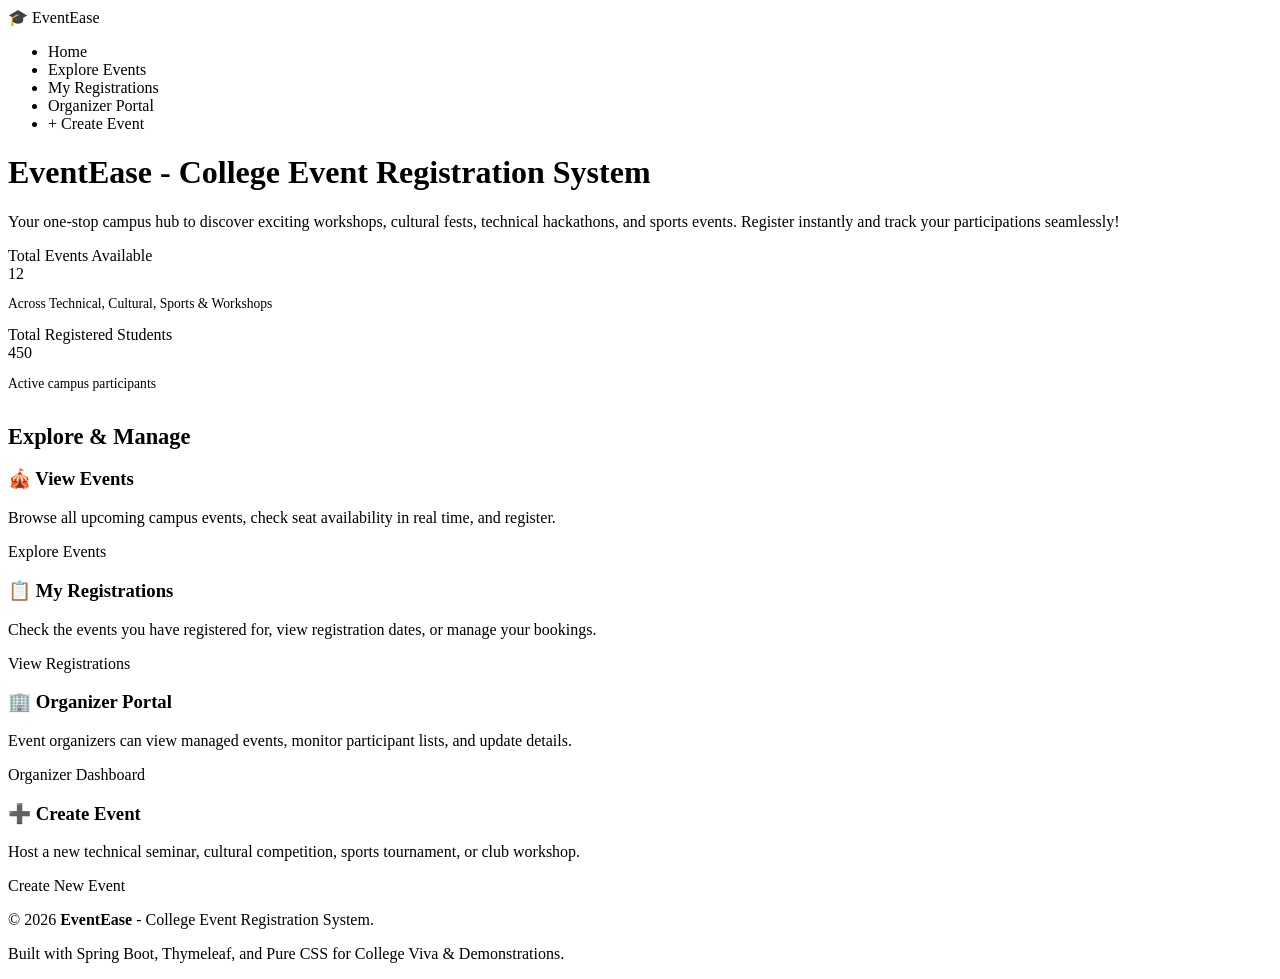
<file: src/main/resources/templates/index.html>
<!DOCTYPE html>
<html lang="en" xmlns:th="http://www.thymeleaf.org">
<head>
    <meta charset="UTF-8">
    <meta name="viewport" content="width=device-width, initial-scale=1.0">
    <title>EventEase - College Event Registration System</title>
    <link rel="stylesheet" th:href="@{/css/style.css}">
</head>
<body>

    <!-- Navigation Header -->
    <nav class="navbar">
        <div class="navbar-container">
            <a th:href="@{/}" class="navbar-brand">
                🎓 Event<span>Ease</span>
            </a>
            <ul class="navbar-nav">
                <li><a th:href="@{/}" class="active">Home</a></li>
                <li><a th:href="@{/events}">Explore Events</a></li>
                <li><a th:href="@{/my-registrations}">My Registrations</a></li>
                <li><a th:href="@{/organizer/events}">Organizer Portal</a></li>
                <li><a th:href="@{/events/create}" class="btn btn-sm btn-primary">+ Create Event</a></li>
            </ul>
        </div>
    </nav>

    <!-- Main Container -->
    <div class="container">

        <!-- Hero Section -->
        <div class="hero-banner">
            <h1>EventEase - College Event Registration System</h1>
            <p>Your one-stop campus hub to discover exciting workshops, cultural fests, technical hackathons, and sports events. Register instantly and track your participations seamlessly!</p>
        </div>

        <!-- Quick Stats Cards -->
        <div class="grid-2" style="margin-bottom: 2rem;">
            <div class="stat-card">
                <div class="stat-label">Total Events Available</div>
                <div class="stat-number" th:text="${totalEvents != null ? totalEvents : '0'}">12</div>
                <p class="text-muted" style="color: var(--text-muted); font-size: 0.85rem;">Across Technical, Cultural, Sports & Workshops</p>
            </div>
            <div class="stat-card">
                <div class="stat-label">Total Registered Students</div>
                <div class="stat-number" th:text="${totalStudents != null ? totalStudents : '0'}">450</div>
                <p class="text-muted" style="color: var(--text-muted); font-size: 0.85rem;">Active campus participants</p>
            </div>
        </div>

        <!-- Quick Navigation Cards -->
        <h2 style="margin-bottom: 1rem; font-size: 1.4rem;">Explore & Manage</h2>
        <div class="grid-4">
            <!-- View Events -->
            <div class="action-card">
                <div>
                    <h3>🎪 View Events</h3>
                    <p>Browse all upcoming campus events, check seat availability in real time, and register.</p>
                </div>
                <a th:href="@{/events}" class="btn btn-primary btn-block">Explore Events</a>
            </div>

            <!-- My Registrations -->
            <div class="action-card">
                <div>
                    <h3>📋 My Registrations</h3>
                    <p>Check the events you have registered for, view registration dates, or manage your bookings.</p>
                </div>
                <a th:href="@{/my-registrations}" class="btn btn-secondary btn-block">View Registrations</a>
            </div>

            <!-- Organizer Portal -->
            <div class="action-card">
                <div>
                    <h3>🏢 Organizer Portal</h3>
                    <p>Event organizers can view managed events, monitor participant lists, and update details.</p>
                </div>
                <a th:href="@{/organizer/events}" class="btn btn-secondary btn-block">Organizer Dashboard</a>
            </div>

            <!-- Create Event -->
            <div class="action-card">
                <div>
                    <h3>➕ Create Event</h3>
                    <p>Host a new technical seminar, cultural competition, sports tournament, or club workshop.</p>
                </div>
                <a th:href="@{/events/create}" class="btn btn-success btn-block">Create New Event</a>
            </div>
        </div>

    </div>

    <!-- Footer -->
    <footer class="footer">
        <p>&copy; 2026 <strong>EventEase</strong> - College Event Registration System.</p>
        <p>Built with Spring Boot, Thymeleaf, and Pure CSS for College Viva & Demonstrations.</p>
    </footer>

</body>
</html>
</file>
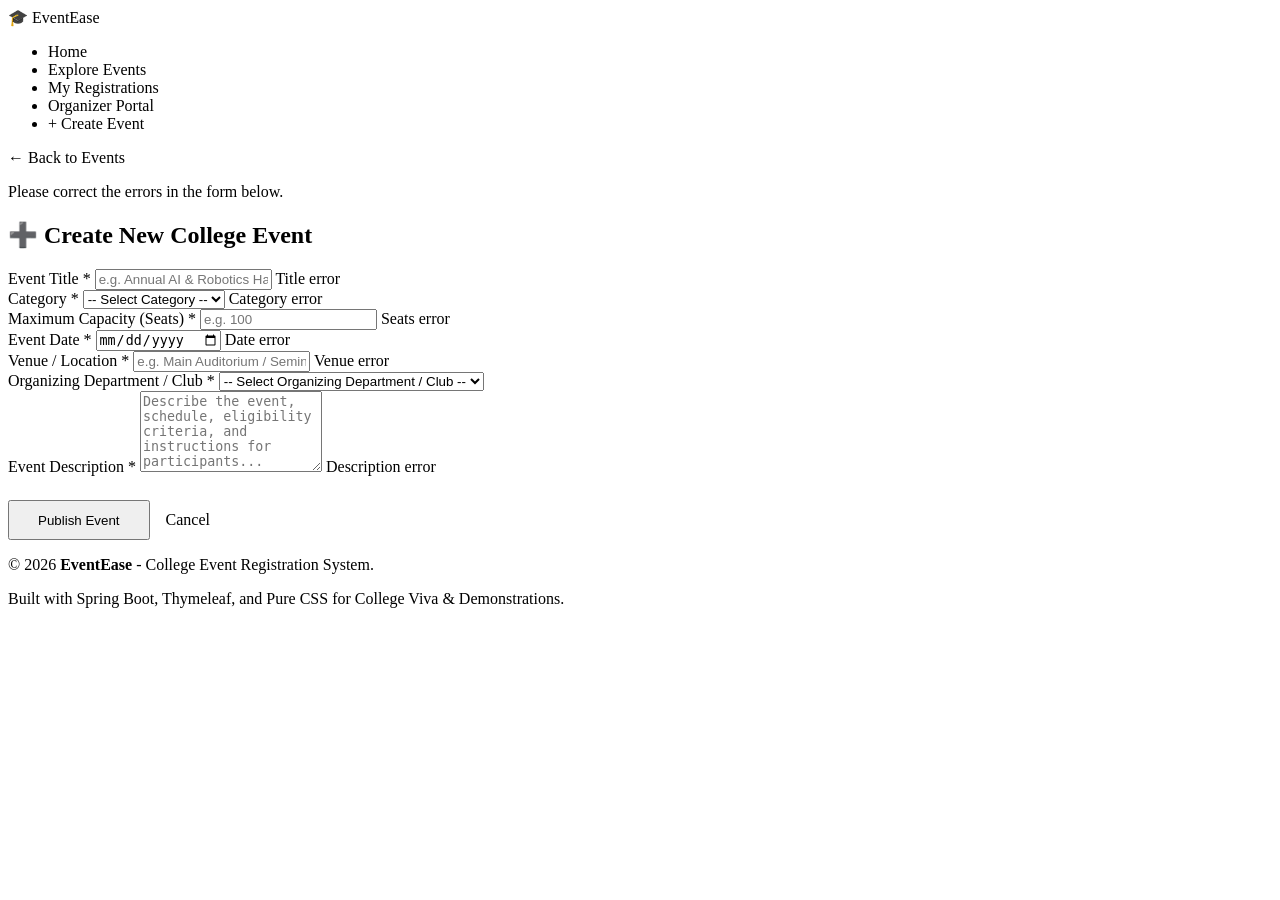
<file: src/main/resources/templates/create-event.html>
<!DOCTYPE html>
<html lang="en" xmlns:th="http://www.thymeleaf.org">
<head>
    <meta charset="UTF-8">
    <meta name="viewport" content="width=device-width, initial-scale=1.0">
    <title>Create New Event - EventEase</title>
    <link rel="stylesheet" th:href="@{/css/style.css}">
</head>
<body>

    <!-- Navigation Header -->
    <nav class="navbar">
        <div class="navbar-container">
            <a th:href="@{/}" class="navbar-brand">
                🎓 Event<span>Ease</span>
            </a>
            <ul class="navbar-nav">
                <li><a th:href="@{/}">Home</a></li>
                <li><a th:href="@{/events}">Explore Events</a></li>
                <li><a th:href="@{/my-registrations}">My Registrations</a></li>
                <li><a th:href="@{/organizer/events}">Organizer Portal</a></li>
                <li><a th:href="@{/events/create}" class="btn btn-sm btn-primary active">+ Create Event</a></li>
            </ul>
        </div>
    </nav>

    <!-- Main Container -->
    <div class="container" style="max-width: 800px;">

        <!-- Back Link -->
        <div style="margin-bottom: 1rem;">
            <a th:href="@{/events}" class="btn btn-outline btn-sm">&larr; Back to Events</a>
        </div>

        <!-- Flash Messages -->
        <div th:if="${errorMessage}" class="alert alert-danger">
            <span th:text="${errorMessage}">Please correct the errors in the form below.</span>
        </div>

        <!-- Create Event Card -->
        <div class="card">
            <div class="card-header">
                <h2>➕ Create New College Event</h2>
            </div>

            <form th:action="@{/events/create}" th:object="${event}" method="post">
                
                <!-- Event Title -->
                <div class="form-group">
                    <label for="title">Event Title <span style="color: var(--danger-color);">*</span></label>
                    <input type="text" 
                           id="title" 
                           th:field="*{title}" 
                           class="form-control" 
                           placeholder="e.g. Annual AI & Robotics Hackathon" 
                           required>
                    <span class="field-error" th:if="${#fields.hasErrors('title')}" th:errors="*{title}">Title error</span>
                </div>

                <div class="form-row">
                    <!-- Category -->
                    <div class="form-group">
                        <label for="category">Category <span style="color: var(--danger-color);">*</span></label>
                        <select id="category" th:field="*{category}" class="form-control" required>
                            <option value="">-- Select Category --</option>
                            <option value="Technical">Technical</option>
                            <option value="Cultural">Cultural</option>
                            <option value="Sports">Sports</option>
                            <option value="Workshop">Workshop</option>
                            <option value="Seminar">Seminar</option>
                        </select>
                        <span class="field-error" th:if="${#fields.hasErrors('category')}" th:errors="*{category}">Category error</span>
                    </div>

                    <!-- Max Seats -->
                    <div class="form-group">
                        <label for="maxSeats">Maximum Capacity (Seats) <span style="color: var(--danger-color);">*</span></label>
                        <input type="number" 
                               id="maxSeats" 
                               th:field="*{maxSeats}" 
                               class="form-control" 
                               min="1" 
                               placeholder="e.g. 100" 
                               required>
                        <span class="field-error" th:if="${#fields.hasErrors('maxSeats')}" th:errors="*{maxSeats}">Seats error</span>
                    </div>
                </div>

                <div class="form-row">
                    <!-- Event Date -->
                    <div class="form-group">
                        <label for="eventDate">Event Date <span style="color: var(--danger-color);">*</span></label>
                        <input type="date" 
                               id="eventDate" 
                               name="eventDate" 
                               th:value="${event.eventDate}" 
                               class="form-control" 
                               required>
                        <span class="field-error" th:if="${#fields.hasErrors('eventDate')}" th:errors="*{eventDate}">Date error</span>
                    </div>

                    <!-- Venue -->
                    <div class="form-group">
                        <label for="venue">Venue / Location <span style="color: var(--danger-color);">*</span></label>
                        <input type="text" 
                               id="venue" 
                               th:field="*{venue}" 
                               class="form-control" 
                               placeholder="e.g. Main Auditorium / Seminar Hall B" 
                               required>
                        <span class="field-error" th:if="${#fields.hasErrors('venue')}" th:errors="*{venue}">Venue error</span>
                    </div>
                </div>

                <!-- Organizer Dropdown -->
                <div class="form-group" th:if="${organizers != null and !#lists.isEmpty(organizers)}">
                    <label for="organizerId">Organizing Department / Club <span style="color: var(--danger-color);">*</span></label>
                    <select id="organizerId" name="organizerId" class="form-control" required>
                        <option value="">-- Select Organizing Department / Club --</option>
                        <option th:each="org : ${organizers}" 
                                th:value="${org.id}" 
                                th:text="${org.name + (org.email != null ? ' (' + org.email + ')' : '')}">
                            Computer Engineering Club
                        </option>
                    </select>
                </div>

                <!-- Description -->
                <div class="form-group">
                    <label for="description">Event Description <span style="color: var(--danger-color);">*</span></label>
                    <textarea id="description" 
                              th:field="*{description}" 
                              rows="5" 
                              class="form-control" 
                              placeholder="Describe the event, schedule, eligibility criteria, and instructions for participants..." 
                              required></textarea>
                    <span class="field-error" th:if="${#fields.hasErrors('description')}" th:errors="*{description}">Description error</span>
                </div>

                <!-- Submit and Cancel Buttons -->
                <div style="display: flex; gap: 1rem; align-items: center; margin-top: 1.5rem;">
                    <button type="submit" class="btn btn-success" style="padding: 0.65rem 1.75rem;">
                        Publish Event
                    </button>
                    <a th:href="@{/events}" class="btn btn-secondary">Cancel</a>
                </div>

            </form>
        </div>

    </div>

    <!-- Footer -->
    <footer class="footer">
        <p>&copy; 2026 <strong>EventEase</strong> - College Event Registration System.</p>
        <p>Built with Spring Boot, Thymeleaf, and Pure CSS for College Viva & Demonstrations.</p>
    </footer>

</body>
</html>
</file>
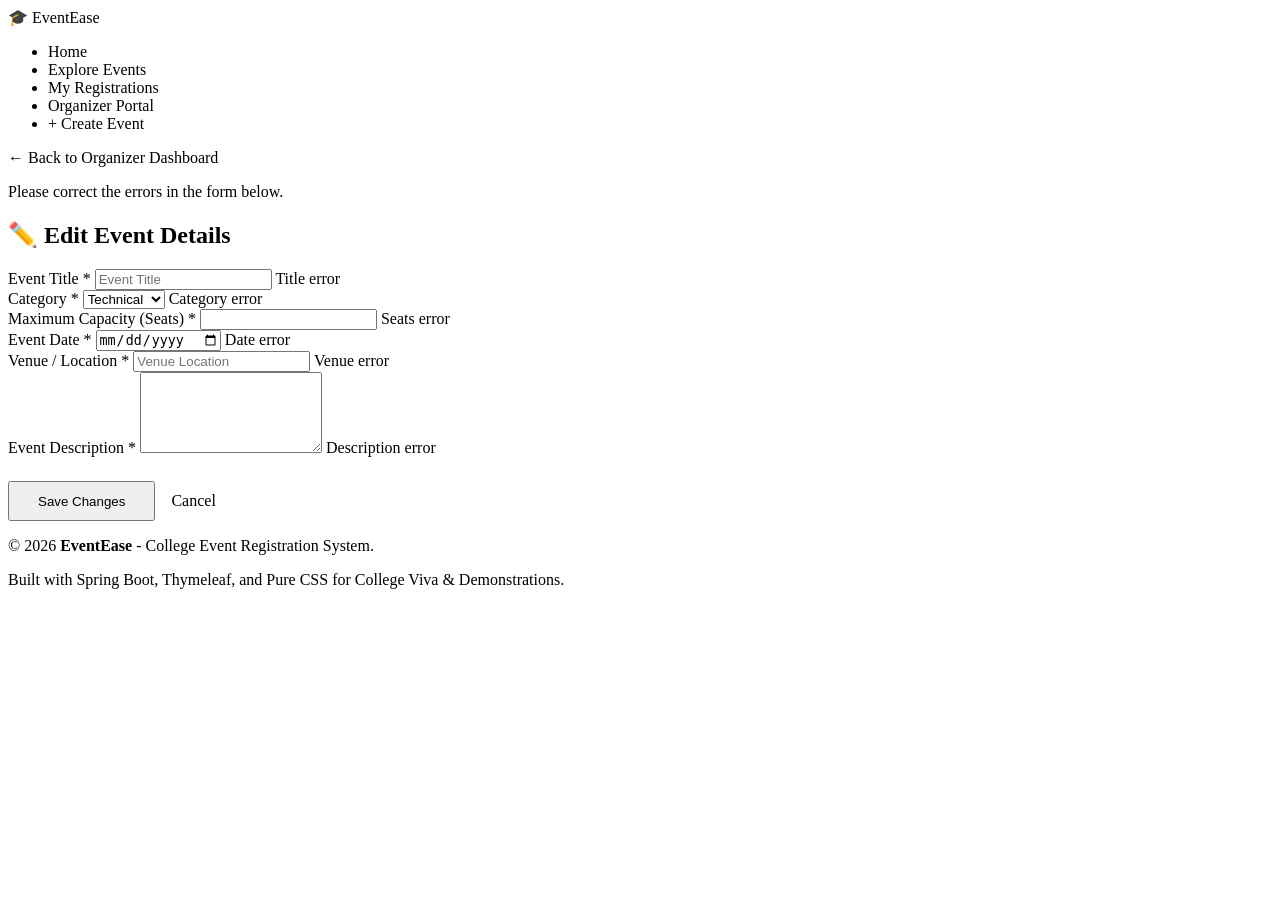
<file: src/main/resources/templates/edit-event.html>
<!DOCTYPE html>
<html lang="en" xmlns:th="http://www.thymeleaf.org">
<head>
    <meta charset="UTF-8">
    <meta name="viewport" content="width=device-width, initial-scale=1.0">
    <title>Edit Event - EventEase</title>
    <link rel="stylesheet" th:href="@{/css/style.css}">
</head>
<body>

    <!-- Navigation Header -->
    <nav class="navbar">
        <div class="navbar-container">
            <a th:href="@{/}" class="navbar-brand">
                🎓 Event<span>Ease</span>
            </a>
            <ul class="navbar-nav">
                <li><a th:href="@{/}">Home</a></li>
                <li><a th:href="@{/events}">Explore Events</a></li>
                <li><a th:href="@{/my-registrations}">My Registrations</a></li>
                <li><a th:href="@{/organizer/events}" class="active">Organizer Portal</a></li>
                <li><a th:href="@{/events/create}" class="btn btn-sm btn-primary">+ Create Event</a></li>
            </ul>
        </div>
    </nav>

    <!-- Main Container -->
    <div class="container" style="max-width: 800px;">

        <!-- Back Link -->
        <div style="margin-bottom: 1rem;">
            <a th:href="@{/organizer/events}" class="btn btn-outline btn-sm">&larr; Back to Organizer Dashboard</a>
        </div>

        <!-- Flash Messages -->
        <div th:if="${errorMessage}" class="alert alert-danger">
            <span th:text="${errorMessage}">Please correct the errors in the form below.</span>
        </div>

        <!-- Edit Event Card -->
        <div class="card">
            <div class="card-header">
                <h2>✏️ Edit Event Details</h2>
            </div>

            <form th:action="@{'/events/edit/' + ${event.id}}" th:object="${event}" method="post">
                
                <!-- Event Title -->
                <div class="form-group">
                    <label for="title">Event Title <span style="color: var(--danger-color);">*</span></label>
                    <input type="text" 
                           id="title" 
                           th:field="*{title}" 
                           class="form-control" 
                           placeholder="Event Title" 
                           required>
                    <span class="field-error" th:if="${#fields.hasErrors('title')}" th:errors="*{title}">Title error</span>
                </div>

                <div class="form-row">
                    <!-- Category -->
                    <div class="form-group">
                        <label for="category">Category <span style="color: var(--danger-color);">*</span></label>
                        <select id="category" th:field="*{category}" class="form-control" required>
                            <option value="Technical" th:selected="*{category == 'Technical'}">Technical</option>
                            <option value="Cultural" th:selected="*{category == 'Cultural'}">Cultural</option>
                            <option value="Sports" th:selected="*{category == 'Sports'}">Sports</option>
                            <option value="Workshop" th:selected="*{category == 'Workshop'}">Workshop</option>
                            <option value="Seminar" th:selected="*{category == 'Seminar'}">Seminar</option>
                        </select>
                        <span class="field-error" th:if="${#fields.hasErrors('category')}" th:errors="*{category}">Category error</span>
                    </div>

                    <!-- Max Seats -->
                    <div class="form-group">
                        <label for="maxSeats">Maximum Capacity (Seats) <span style="color: var(--danger-color);">*</span></label>
                        <input type="number" 
                               id="maxSeats" 
                               th:field="*{maxSeats}" 
                               class="form-control" 
                               min="1" 
                               required>
                        <span class="field-error" th:if="${#fields.hasErrors('maxSeats')}" th:errors="*{maxSeats}">Seats error</span>
                    </div>
                </div>

                <div class="form-row">
                    <!-- Event Date -->
                    <div class="form-group">
                        <label for="eventDate">Event Date <span style="color: var(--danger-color);">*</span></label>
                        <input type="date" 
                               id="eventDate" 
                               name="eventDate" 
                               th:value="${event.eventDate}" 
                               class="form-control" 
                               required>
                        <span class="field-error" th:if="${#fields.hasErrors('eventDate')}" th:errors="*{eventDate}">Date error</span>
                    </div>

                    <!-- Venue -->
                    <div class="form-group">
                        <label for="venue">Venue / Location <span style="color: var(--danger-color);">*</span></label>
                        <input type="text" 
                               id="venue" 
                               th:field="*{venue}" 
                               class="form-control" 
                               placeholder="Venue Location" 
                               required>
                        <span class="field-error" th:if="${#fields.hasErrors('venue')}" th:errors="*{venue}">Venue error</span>
                    </div>
                </div>

                <!-- Description -->
                <div class="form-group">
                    <label for="description">Event Description <span style="color: var(--danger-color);">*</span></label>
                    <textarea id="description" 
                              th:field="*{description}" 
                              rows="5" 
                              class="form-control" 
                              required></textarea>
                    <span class="field-error" th:if="${#fields.hasErrors('description')}" th:errors="*{description}">Description error</span>
                </div>

                <!-- Submit and Cancel Buttons -->
                <div style="display: flex; gap: 1rem; align-items: center; margin-top: 1.5rem;">
                    <button type="submit" class="btn btn-primary" style="padding: 0.65rem 1.75rem;">
                        Save Changes
                    </button>
                    <a th:href="@{/organizer/events}" class="btn btn-secondary">Cancel</a>
                </div>

            </form>
        </div>

    </div>

    <!-- Footer -->
    <footer class="footer">
        <p>&copy; 2026 <strong>EventEase</strong> - College Event Registration System.</p>
        <p>Built with Spring Boot, Thymeleaf, and Pure CSS for College Viva & Demonstrations.</p>
    </footer>

</body>
</html>
</file>
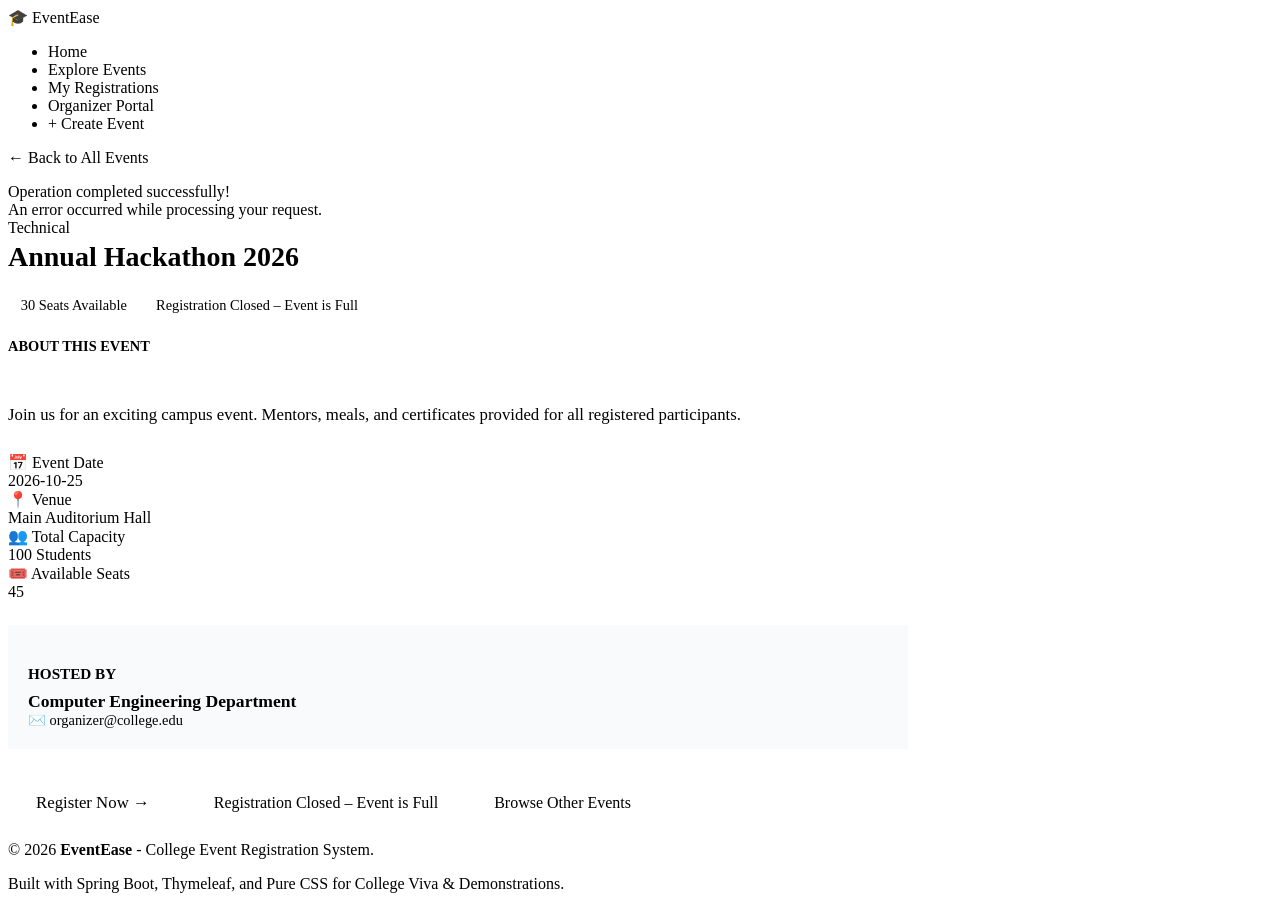
<file: src/main/resources/templates/event-details.html>
<!DOCTYPE html>
<html lang="en" xmlns:th="http://www.thymeleaf.org">
<head>
    <meta charset="UTF-8">
    <meta name="viewport" content="width=device-width, initial-scale=1.0">
    <title>Event Details - EventEase</title>
    <link rel="stylesheet" th:href="@{/css/style.css}">
</head>
<body>

    <!-- Navigation Header -->
    <nav class="navbar">
        <div class="navbar-container">
            <a th:href="@{/}" class="navbar-brand">
                🎓 Event<span>Ease</span>
            </a>
            <ul class="navbar-nav">
                <li><a th:href="@{/}">Home</a></li>
                <li><a th:href="@{/events}" class="active">Explore Events</a></li>
                <li><a th:href="@{/my-registrations}">My Registrations</a></li>
                <li><a th:href="@{/organizer/events}">Organizer Portal</a></li>
                <li><a th:href="@{/events/create}" class="btn btn-sm btn-primary">+ Create Event</a></li>
            </ul>
        </div>
    </nav>

    <!-- Main Container -->
    <div class="container" style="max-width: 900px;">

        <!-- Back Link -->
        <div style="margin-bottom: 1rem;">
            <a th:href="@{/events}" class="btn btn-outline btn-sm">&larr; Back to All Events</a>
        </div>

        <!-- Flash Messages -->
        <div th:if="${successMessage}" class="alert alert-success">
            <span th:text="${successMessage}">Operation completed successfully!</span>
        </div>
        <div th:if="${errorMessage}" class="alert alert-danger">
            <span th:text="${errorMessage}">An error occurred while processing your request.</span>
        </div>

        <!-- Event Details Card -->
        <div class="card">
            <div class="card-header">
                <div>
                    <span class="badge badge-category" th:text="${event.category}" style="margin-bottom: 0.5rem;">Technical</span>
                    <h2 th:text="${event.title}" style="font-size: 1.75rem; margin-top: 0.25rem;">Annual Hackathon 2026</h2>
                </div>
                <div>
                    <span th:if="${availableSeats != null and availableSeats > 0}" class="badge badge-available" style="font-size: 0.9rem; padding: 0.4rem 0.8rem;" th:text="${availableSeats + ' Seats Available'}">
                        30 Seats Available
                    </span>
                    <span th:if="${availableSeats != null and availableSeats <= 0}" class="badge badge-full" style="font-size: 0.9rem; padding: 0.4rem 0.8rem;">
                        Registration Closed – Event is Full
                    </span>
                </div>
            </div>

            <!-- Description -->
            <div style="margin: 1.5rem 0;">
                <h4 style="color: var(--text-muted); font-size: 0.9rem; text-transform: uppercase; margin-bottom: 0.5rem;">About This Event</h4>
                <p style="font-size: 1.05rem; line-height: 1.7; color: var(--text-main); white-space: pre-line;" th:text="${event.description}">
                    Join us for an exciting campus event. Mentors, meals, and certificates provided for all registered participants.
                </p>
            </div>

            <!-- Key Info Grid -->
            <div class="detail-grid">
                <div class="detail-item">
                    <div class="detail-label">📅 Event Date</div>
                    <div class="detail-value" th:text="${event.eventDate}">
                        2026-10-25
                    </div>
                </div>

                <div class="detail-item">
                    <div class="detail-label">📍 Venue</div>
                    <div class="detail-value" th:text="${event.venue}">Main Auditorium Hall</div>
                </div>

                <div class="detail-item">
                    <div class="detail-label">👥 Total Capacity</div>
                    <div class="detail-value" th:text="${event.maxSeats + ' Students'}">100 Students</div>
                </div>

                <div class="detail-item">
                    <div class="detail-label">🎟️ Available Seats</div>
                    <div class="detail-value" th:text="${availableSeats}">45</div>
                </div>
            </div>

            <!-- Organizer Info Box -->
            <div style="background: #f8fafc; border: 1px solid var(--border-color); border-radius: var(--border-radius); padding: 1.25rem; margin-top: 1.5rem;">
                <h4 style="margin-bottom: 0.5rem; font-size: 0.95rem; color: var(--text-muted); text-transform: uppercase;">Hosted By</h4>
                <div style="display: flex; justify-content: space-between; align-items: center; flex-wrap: wrap; gap: 0.5rem;">
                    <div>
                        <strong style="font-size: 1.1rem; color: var(--text-main);" th:text="${event.organizer != null ? event.organizer.name : 'College Department'}">Computer Engineering Department</strong>
                        <div style="color: var(--text-muted); font-size: 0.9rem;" th:if="${event.organizer != null and event.organizer.email != null}">
                            ✉️ <span th:text="${event.organizer.email}">organizer@college.edu</span>
                        </div>
                    </div>
                </div>
            </div>

            <!-- Action Area -->
            <div style="margin-top: 2rem; display: flex; gap: 1rem; align-items: center; flex-wrap: wrap;">
                <a th:if="${availableSeats != null and availableSeats > 0}" 
                   th:href="@{'/register/' + ${event.id}}" 
                   class="btn btn-success" 
                   style="font-size: 1.05rem; padding: 0.75rem 1.75rem;">
                    Register Now &rarr;
                </a>
                
                <span th:if="${availableSeats != null and availableSeats <= 0}" 
                      class="badge badge-full" 
                      style="font-size: 1rem; padding: 0.75rem 1.25rem;">
                    Registration Closed – Event is Full
                </span>

                <a th:href="@{/events}" class="btn btn-outline" style="padding: 0.75rem 1.25rem;">Browse Other Events</a>
            </div>

        </div>

    </div>

    <!-- Footer -->
    <footer class="footer">
        <p>&copy; 2026 <strong>EventEase</strong> - College Event Registration System.</p>
        <p>Built with Spring Boot, Thymeleaf, and Pure CSS for College Viva & Demonstrations.</p>
    </footer>

</body>
</html>
</file>
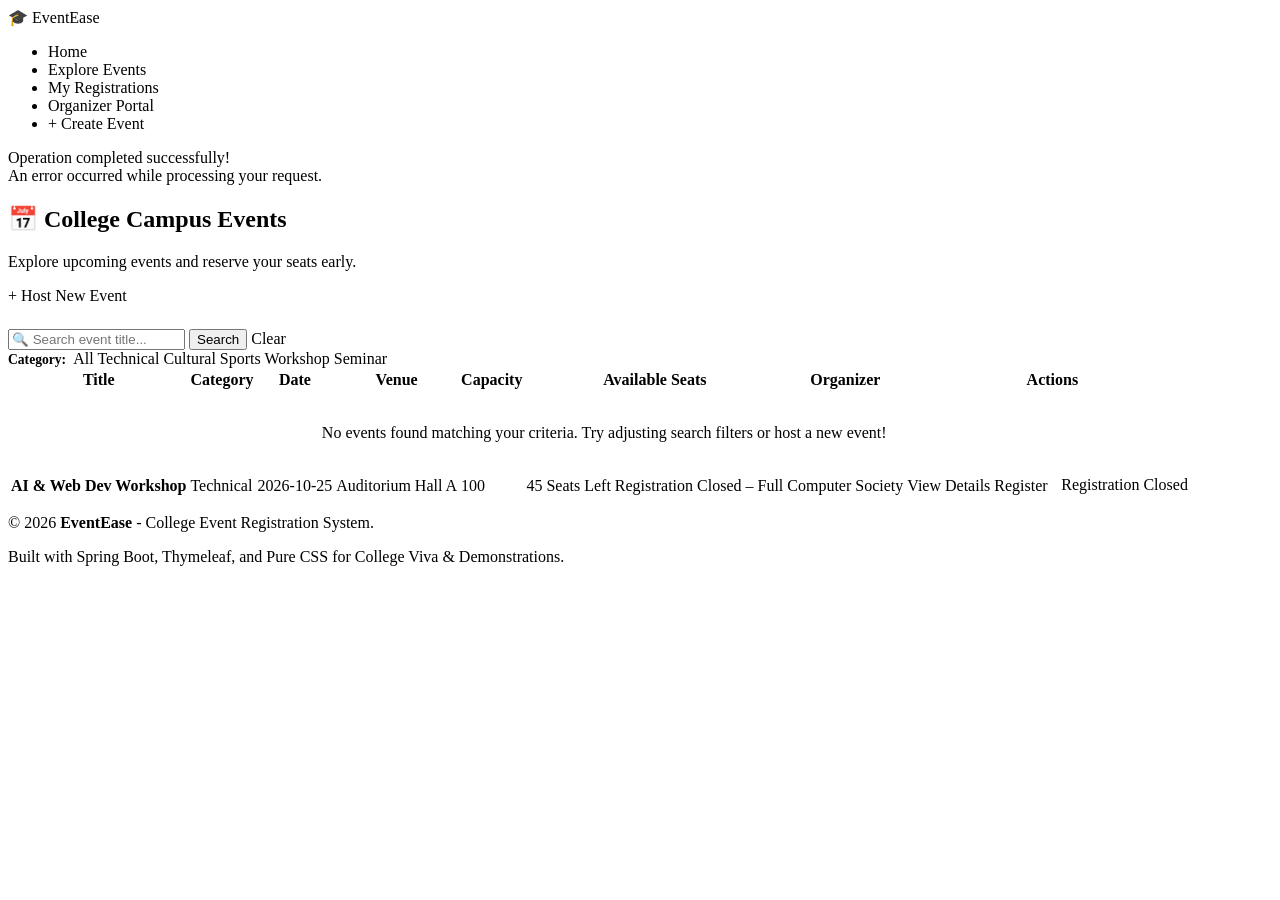
<file: src/main/resources/templates/events.html>
<!DOCTYPE html>
<html lang="en" xmlns:th="http://www.thymeleaf.org">
<head>
    <meta charset="UTF-8">
    <meta name="viewport" content="width=device-width, initial-scale=1.0">
    <title>All Events - EventEase</title>
    <link rel="stylesheet" th:href="@{/css/style.css}">
</head>
<body>

    <!-- Navigation Header -->
    <nav class="navbar">
        <div class="navbar-container">
            <a th:href="@{/}" class="navbar-brand">
                🎓 Event<span>Ease</span>
            </a>
            <ul class="navbar-nav">
                <li><a th:href="@{/}">Home</a></li>
                <li><a th:href="@{/events}" class="active">Explore Events</a></li>
                <li><a th:href="@{/my-registrations}">My Registrations</a></li>
                <li><a th:href="@{/organizer/events}">Organizer Portal</a></li>
                <li><a th:href="@{/events/create}" class="btn btn-sm btn-primary">+ Create Event</a></li>
            </ul>
        </div>
    </nav>

    <!-- Main Container -->
    <div class="container">

        <!-- Flash Messages / Alert Banners -->
        <div th:if="${successMessage}" class="alert alert-success">
            <span th:text="${successMessage}">Operation completed successfully!</span>
        </div>
        <div th:if="${errorMessage}" class="alert alert-danger">
            <span th:text="${errorMessage}">An error occurred while processing your request.</span>
        </div>

        <div class="card-header" style="margin-bottom: 1.5rem;">
            <div>
                <h2>📅 College Campus Events</h2>
                <p style="color: var(--text-muted); margin-top: 0.25rem;">Explore upcoming events and reserve your seats early.</p>
            </div>
            <a th:href="@{/events/create}" class="btn btn-success">+ Host New Event</a>
        </div>

        <!-- Search and Filter Bar -->
        <div class="filter-bar">
            <!-- Keyword Search Form -->
            <form th:action="@{/events}" method="get" class="search-input-group">
                <input type="text" name="keyword" th:value="${keyword}" placeholder="🔍 Search event title..." class="form-control">
                <input type="hidden" name="category" th:value="${selectedCategory}" th:if="${selectedCategory != null and !selectedCategory.isEmpty()}">
                <button type="submit" class="btn btn-primary">Search</button>
                <a th:href="@{/events}" class="btn btn-outline" th:if="${keyword != null and !keyword.isEmpty()}">Clear</a>
            </form>

            <!-- Category Filter Chips -->
            <div class="category-filter-group">
                <span style="font-weight: 600; font-size: 0.85rem; color: var(--text-muted); margin-right: 0.25rem;">Category:</span>
                <a th:href="@{/events(keyword=${keyword})}" 
                   th:classappend="${selectedCategory == null or selectedCategory.isEmpty() or selectedCategory == 'ALL'} ? 'active' : ''" 
                   class="filter-chip">All</a>
                <a th:href="@{/events(category='Technical', keyword=${keyword})}" 
                   th:classappend="${selectedCategory == 'Technical'} ? 'active' : ''" 
                   class="filter-chip">Technical</a>
                <a th:href="@{/events(category='Cultural', keyword=${keyword})}" 
                   th:classappend="${selectedCategory == 'Cultural'} ? 'active' : ''" 
                   class="filter-chip">Cultural</a>
                <a th:href="@{/events(category='Sports', keyword=${keyword})}" 
                   th:classappend="${selectedCategory == 'Sports'} ? 'active' : ''" 
                   class="filter-chip">Sports</a>
                <a th:href="@{/events(category='Workshop', keyword=${keyword})}" 
                   th:classappend="${selectedCategory == 'Workshop'} ? 'active' : ''" 
                   class="filter-chip">Workshop</a>
                <a th:href="@{/events(category='Seminar', keyword=${keyword})}" 
                   th:classappend="${selectedCategory == 'Seminar'} ? 'active' : ''" 
                   class="filter-chip">Seminar</a>
            </div>
        </div>

        <!-- Events Table -->
        <div class="table-responsive">
            <table class="table">
                <thead>
                    <tr>
                        <th>Title</th>
                        <th>Category</th>
                        <th>Date</th>
                        <th>Venue</th>
                        <th>Capacity</th>
                        <th>Available Seats</th>
                        <th>Organizer</th>
                        <th style="text-align: center;">Actions</th>
                    </tr>
                </thead>
                <tbody>
                    <tr th:if="${events == null or #lists.isEmpty(events)}">
                        <td colspan="8" style="text-align: center; padding: 2rem; color: var(--text-muted);">
                            No events found matching your criteria. Try adjusting search filters or host a new event!
                        </td>
                    </tr>
                    <tr th:each="event : ${events}">
                        <td>
                            <strong th:text="${event.title}">AI & Web Dev Workshop</strong>
                        </td>
                        <td>
                            <span class="badge badge-category" th:text="${event.category}">Technical</span>
                        </td>
                        <td th:text="${event.eventDate}">
                            2026-10-25
                        </td>
                        <td th:text="${event.venue}">Auditorium Hall A</td>
                        <td th:text="${event.maxSeats}">100</td>
                        <td>
                            <span th:if="${event.availableSeats != null and event.availableSeats > 0}" class="badge badge-available" th:text="${event.availableSeats + ' Seats Left'}">
                                45 Seats Left
                            </span>
                            <span th:if="${event.availableSeats != null and event.availableSeats <= 0}" class="badge badge-full">
                                Registration Closed – Full
                            </span>
                        </td>
                        <td th:text="${event.organizer != null ? event.organizer.name : 'College Department'}">Computer Society</td>
                        <td style="text-align: center;">
                            <div class="btn-group" style="justify-content: center;">
                                <a th:href="@{'/events/' + ${event.id}}" class="btn btn-sm btn-outline">View Details</a>
                                
                                <a th:if="${event.availableSeats != null and event.availableSeats > 0}" 
                                   th:href="@{'/register/' + ${event.id}}" 
                                   class="btn btn-sm btn-success">Register</a>
                                   
                                <span th:if="${event.availableSeats != null and event.availableSeats <= 0}" 
                                      class="badge badge-full" 
                                      style="padding: 0.4rem 0.6rem;">Registration Closed</span>
                            </div>
                        </td>
                    </tr>
                </tbody>
            </table>
        </div>

    </div>

    <!-- Footer -->
    <footer class="footer">
        <p>&copy; 2026 <strong>EventEase</strong> - College Event Registration System.</p>
        <p>Built with Spring Boot, Thymeleaf, and Pure CSS for College Viva & Demonstrations.</p>
    </footer>

</body>
</html>
</file>
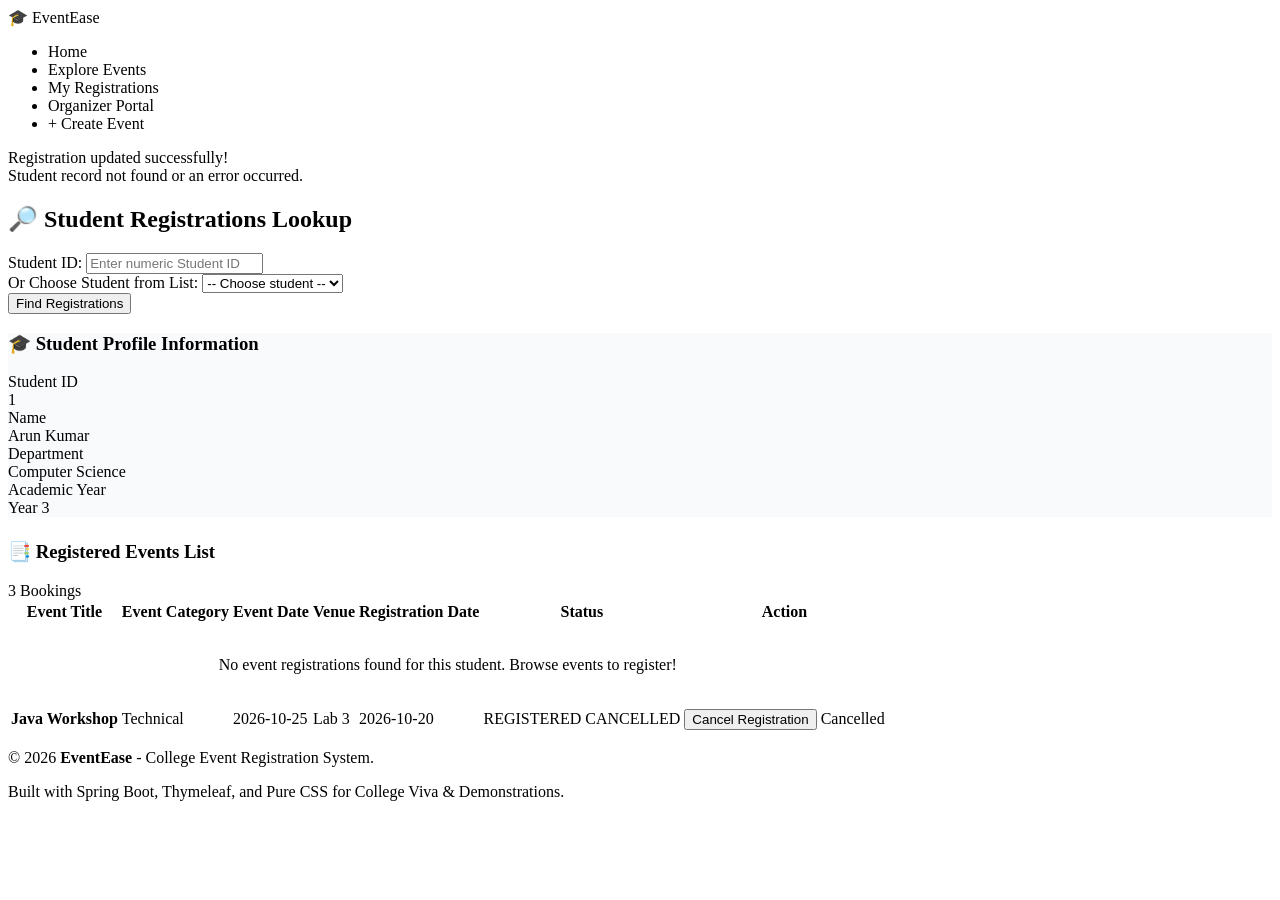
<file: src/main/resources/templates/my-registrations.html>
<!DOCTYPE html>
<html lang="en" xmlns:th="http://www.thymeleaf.org">
<head>
    <meta charset="UTF-8">
    <meta name="viewport" content="width=device-width, initial-scale=1.0">
    <title>My Registrations - EventEase</title>
    <link rel="stylesheet" th:href="@{/css/style.css}">
</head>
<body>

    <!-- Navigation Header -->
    <nav class="navbar">
        <div class="navbar-container">
            <a th:href="@{/}" class="navbar-brand">
                🎓 Event<span>Ease</span>
            </a>
            <ul class="navbar-nav">
                <li><a th:href="@{/}">Home</a></li>
                <li><a th:href="@{/events}">Explore Events</a></li>
                <li><a th:href="@{/my-registrations}" class="active">My Registrations</a></li>
                <li><a th:href="@{/organizer/events}">Organizer Portal</a></li>
                <li><a th:href="@{/events/create}" class="btn btn-sm btn-primary">+ Create Event</a></li>
            </ul>
        </div>
    </nav>

    <!-- Main Container -->
    <div class="container">

        <!-- Flash Messages -->
        <div th:if="${successMessage}" class="alert alert-success">
            <span th:text="${successMessage}">Registration updated successfully!</span>
        </div>
        <div th:if="${errorMessage}" class="alert alert-danger">
            <span th:text="${errorMessage}">Student record not found or an error occurred.</span>
        </div>

        <!-- Student Lookup Card -->
        <div class="card">
            <div class="card-header">
                <h2>🔎 Student Registrations Lookup</h2>
            </div>
            <form th:action="@{/my-registrations}" method="get">
                <div class="form-row" style="align-items: flex-end;">
                    <div class="form-group" style="flex: 1; margin-bottom: 0;">
                        <label for="studentId">Student ID:</label>
                        <input type="number" 
                               id="studentId" 
                               name="studentId" 
                               th:value="${studentId}" 
                               class="form-control" 
                               placeholder="Enter numeric Student ID (e.g. 1, 2, 3...)" 
                               required>
                    </div>
                    
                    <div class="form-group" style="flex: 2; margin-bottom: 0;" th:if="${students != null and !#lists.isEmpty(students)}">
                        <label for="studentSelect">Or Choose Student from List:</label>
                        <select id="studentSelect" class="form-control" onchange="if(this.value) { document.getElementById('studentId').value = this.value; this.form.submit(); }">
                            <option value="">-- Choose student --</option>
                            <option th:each="st : ${students}" 
                                    th:value="${st.id}" 
                                    th:selected="${student != null && student.id == st.id}"
                                    th:text="${'ID: ' + st.id + ' - ' + st.name + ' (' + st.department + ', Year ' + st.yearOfStudy + ')'}">
                                ID: 1 - Arun Kumar
                            </option>
                        </select>
                    </div>

                    <div class="form-group" style="flex: 0 0 auto; margin-bottom: 0;">
                        <button type="submit" class="btn btn-primary">Find Registrations</button>
                    </div>
                </div>
            </form>
        </div>

        <!-- Student Details Box (if student found) -->
        <div th:if="${student != null}" class="card" style="background: #f8fafc; border-left: 4px solid var(--primary-color);">
            <div class="card-header">
                <h3>🎓 Student Profile Information</h3>
            </div>
            <div class="grid-4">
                <div>
                    <div class="detail-label">Student ID</div>
                    <div class="detail-value" th:text="${student.id}">1</div>
                </div>
                <div>
                    <div class="detail-label">Name</div>
                    <div class="detail-value" th:text="${student.name}">Arun Kumar</div>
                </div>
                <div>
                    <div class="detail-label">Department</div>
                    <div class="detail-value" th:text="${student.department}">Computer Science</div>
                </div>
                <div>
                    <div class="detail-label">Academic Year</div>
                    <div class="detail-value" th:text="${'Year ' + student.yearOfStudy}">Year 3</div>
                </div>
            </div>
        </div>

        <!-- Registrations Table -->
        <div th:if="${registrations != null}">
            <div class="card-header" style="margin-top: 1.5rem;">
                <h3>📑 Registered Events List</h3>
                <span class="badge badge-registered" th:text="${registrations.size() + ' Bookings'}">3 Bookings</span>
            </div>

            <div class="table-responsive">
                <table class="table">
                    <thead>
                        <tr>
                            <th>Event Title</th>
                            <th>Event Category</th>
                            <th>Event Date</th>
                            <th>Venue</th>
                            <th>Registration Date</th>
                            <th>Status</th>
                            <th style="text-align: center;">Action</th>
                        </tr>
                    </thead>
                    <tbody>
                        <tr th:if="${#lists.isEmpty(registrations)}">
                            <td colspan="7" style="text-align: center; padding: 2rem; color: var(--text-muted);">
                                No event registrations found for this student. <a th:href="@{/events}">Browse events to register!</a>
                            </td>
                        </tr>
                        <tr th:each="reg : ${registrations}">
                            <td>
                                <strong th:text="${reg.event != null ? reg.event.title : 'Event'}">Java Workshop</strong>
                            </td>
                            <td>
                                <span class="badge badge-category" th:text="${reg.event != null ? reg.event.category : 'Technical'}">Technical</span>
                            </td>
                            <td th:text="${reg.event != null ? reg.event.eventDate : '-'}">
                                2026-10-25
                            </td>
                            <td th:text="${reg.event != null ? reg.event.venue : '-'}">Lab 3</td>
                            <td th:text="${reg.registrationDate}">
                                2026-10-20
                            </td>
                            <td>
                                <span th:if="${reg.status == 'REGISTERED'}" class="badge badge-registered">
                                    REGISTERED
                                </span>
                                <span th:if="${reg.status == 'CANCELLED'}" class="badge badge-cancelled">
                                    CANCELLED
                                </span>
                            </td>
                            <td style="text-align: center;">
                                <!-- Cancel Registration Form -->
                                <form th:if="${reg.status == 'REGISTERED'}" 
                                      th:action="@{'/registration/' + ${reg.id} + '/cancel'}" 
                                      method="post" 
                                      onsubmit="return confirm('Are you sure you want to cancel this event registration? Your seat will be freed up.');"
                                      style="display: inline;">
                                    <input type="hidden" name="studentId" th:value="${student.id}">
                                    <button type="submit" class="btn btn-sm btn-danger">Cancel Registration</button>
                                </form>

                                <span th:if="${reg.status == 'CANCELLED'}" class="badge badge-cancelled">
                                    Cancelled
                                </span>
                            </td>
                        </tr>
                    </tbody>
                </table>
            </div>
        </div>

    </div>

    <!-- Footer -->
    <footer class="footer">
        <p>&copy; 2026 <strong>EventEase</strong> - College Event Registration System.</p>
        <p>Built with Spring Boot, Thymeleaf, and Pure CSS for College Viva & Demonstrations.</p>
    </footer>

</body>
</html>
</file>
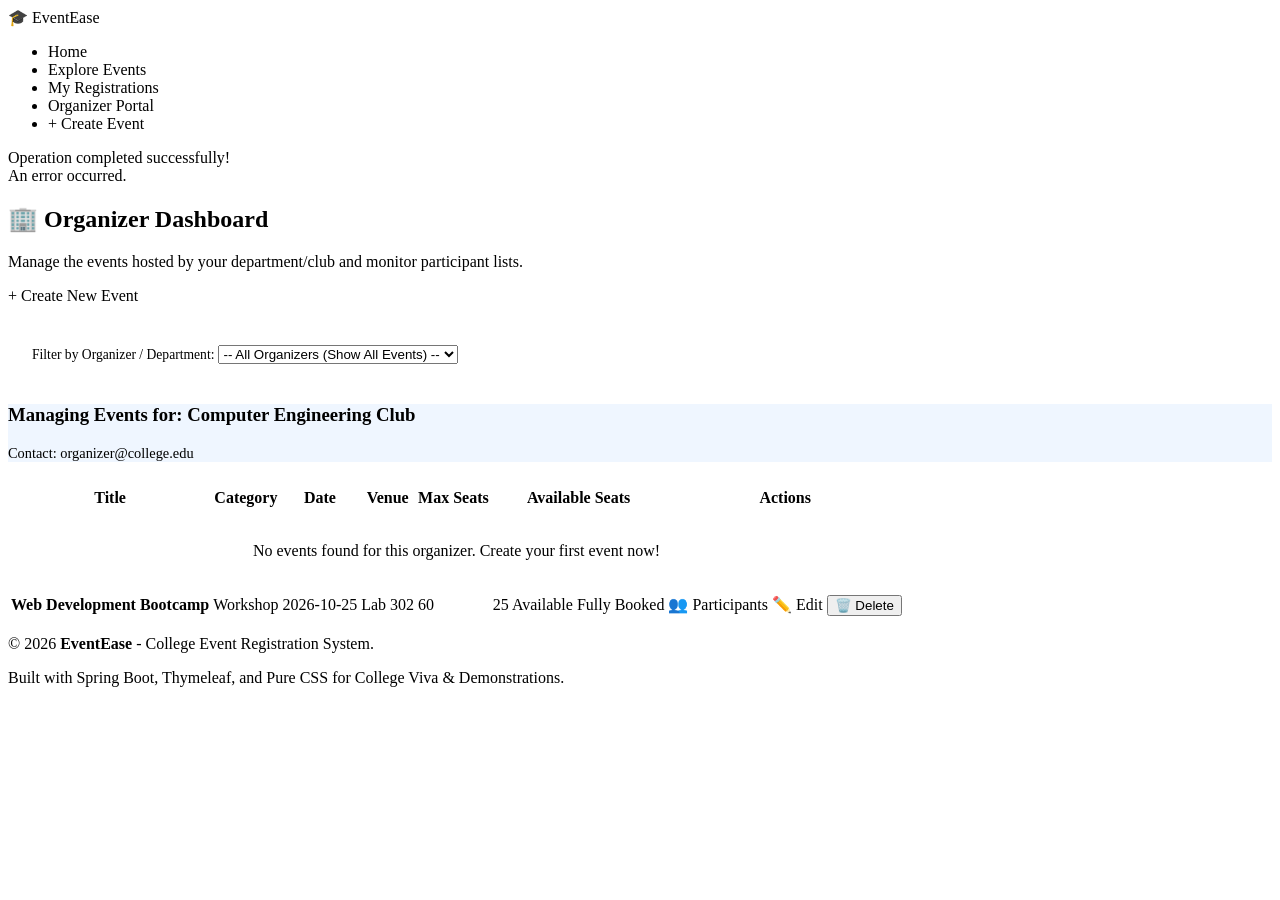
<file: src/main/resources/templates/organizer-events.html>
<!DOCTYPE html>
<html lang="en" xmlns:th="http://www.thymeleaf.org">
<head>
    <meta charset="UTF-8">
    <meta name="viewport" content="width=device-width, initial-scale=1.0">
    <title>Organizer Portal - EventEase</title>
    <link rel="stylesheet" th:href="@{/css/style.css}">
</head>
<body>

    <!-- Navigation Header -->
    <nav class="navbar">
        <div class="navbar-container">
            <a th:href="@{/}" class="navbar-brand">
                🎓 Event<span>Ease</span>
            </a>
            <ul class="navbar-nav">
                <li><a th:href="@{/}">Home</a></li>
                <li><a th:href="@{/events}">Explore Events</a></li>
                <li><a th:href="@{/my-registrations}">My Registrations</a></li>
                <li><a th:href="@{/organizer/events}" class="active">Organizer Portal</a></li>
                <li><a th:href="@{/events/create}" class="btn btn-sm btn-primary">+ Create Event</a></li>
            </ul>
        </div>
    </nav>

    <!-- Main Container -->
    <div class="container">

        <!-- Flash Messages -->
        <div th:if="${successMessage}" class="alert alert-success">
            <span th:text="${successMessage}">Operation completed successfully!</span>
        </div>
        <div th:if="${errorMessage}" class="alert alert-danger">
            <span th:text="${errorMessage}">An error occurred.</span>
        </div>

        <div class="card-header" style="margin-bottom: 1.5rem;">
            <div>
                <h2>🏢 Organizer Dashboard</h2>
                <p style="color: var(--text-muted); margin-top: 0.25rem;">Manage the events hosted by your department/club and monitor participant lists.</p>
            </div>
            <a th:href="@{/events/create}" class="btn btn-success">+ Create New Event</a>
        </div>

        <!-- Organizer Selector Bar -->
        <div class="card" style="padding: 1rem 1.5rem; margin-bottom: 1.5rem;" th:if="${organizers != null and !#lists.isEmpty(organizers)}">
            <form th:action="@{/organizer/events}" method="get" class="form-row" style="align-items: center; margin-bottom: 0;">
                <div class="form-group" style="flex: 1; margin-bottom: 0;">
                    <label for="organizerId" style="font-size: 0.85rem;">Filter by Organizer / Department:</label>
                    <select id="organizerId" name="organizerId" class="form-control" onchange="this.form.submit()">
                        <option value="">-- All Organizers (Show All Events) --</option>
                        <option th:each="org : ${organizers}" 
                                th:value="${org.id}" 
                                th:text="${org.name + (org.email != null ? ' (' + org.email + ')' : '')}"
                                th:selected="${selectedOrganizerId != null && selectedOrganizerId == org.id}">
                            Computer Engineering Club
                        </option>
                    </select>
                </div>
            </form>
        </div>

        <!-- Organizer Header if specific organizer is active -->
        <div th:if="${currentOrganizer != null}" class="card" style="background: #eff6ff; border-left: 4px solid var(--primary-color); margin-bottom: 1.5rem;">
            <h3 th:text="${'Managing Events for: ' + currentOrganizer.name}">Managing Events for: Computer Engineering Club</h3>
            <p style="color: var(--text-muted); font-size: 0.9rem;" th:if="${currentOrganizer.email != null}" th:text="${'Contact: ' + currentOrganizer.email}">Contact: organizer@college.edu</p>
        </div>

        <!-- Events Managed Table -->
        <div class="table-responsive">
            <table class="table">
                <thead>
                    <tr>
                        <th>Title</th>
                        <th>Category</th>
                        <th>Date</th>
                        <th>Venue</th>
                        <th>Max Seats</th>
                        <th>Available Seats</th>
                        <th style="text-align: center;">Actions</th>
                    </tr>
                </thead>
                <tbody>
                    <tr th:if="${events == null or #lists.isEmpty(events)}">
                        <td colspan="7" style="text-align: center; padding: 2rem; color: var(--text-muted);">
                            No events found for this organizer. <a th:href="@{/events/create}">Create your first event now!</a>
                        </td>
                    </tr>
                    <tr th:each="event : ${events}">
                        <td>
                            <strong th:text="${event.title}">Web Development Bootcamp</strong>
                        </td>
                        <td>
                            <span class="badge badge-category" th:text="${event.category}">Workshop</span>
                        </td>
                        <td th:text="${event.eventDate}">
                            2026-10-25
                        </td>
                        <td th:text="${event.venue}">Lab 302</td>
                        <td th:text="${event.maxSeats}">60</td>
                        <td>
                            <span th:if="${event.availableSeats != null and event.availableSeats > 0}" class="badge badge-available" th:text="${event.availableSeats + ' Available'}">
                                25 Available
                            </span>
                            <span th:if="${event.availableSeats != null and event.availableSeats <= 0}" class="badge badge-full">
                                Fully Booked
                            </span>
                        </td>
                        <td style="text-align: center;">
                            <div class="btn-group" style="justify-content: center;">
                                <!-- View Participants -->
                                <a th:href="@{'/events/' + ${event.id} + '/registrations'}" class="btn btn-sm btn-primary">
                                    👥 Participants
                                </a>

                                <!-- Edit Event -->
                                <a th:href="@{'/events/edit/' + ${event.id}}" class="btn btn-sm btn-secondary">
                                    ✏️ Edit
                                </a>

                                <!-- Delete Event Form -->
                                <form th:action="@{'/events/delete/' + ${event.id}}" 
                                      method="post" 
                                      onsubmit="return confirm('Are you sure you want to delete this event? All associated registrations will also be removed.');" 
                                      style="display: inline;">
                                    <button type="submit" class="btn btn-sm btn-danger">🗑️ Delete</button>
                                </form>
                            </div>
                        </td>
                    </tr>
                </tbody>
            </table>
        </div>

    </div>

    <!-- Footer -->
    <footer class="footer">
        <p>&copy; 2026 <strong>EventEase</strong> - College Event Registration System.</p>
        <p>Built with Spring Boot, Thymeleaf, and Pure CSS for College Viva & Demonstrations.</p>
    </footer>

</body>
</html>
</file>
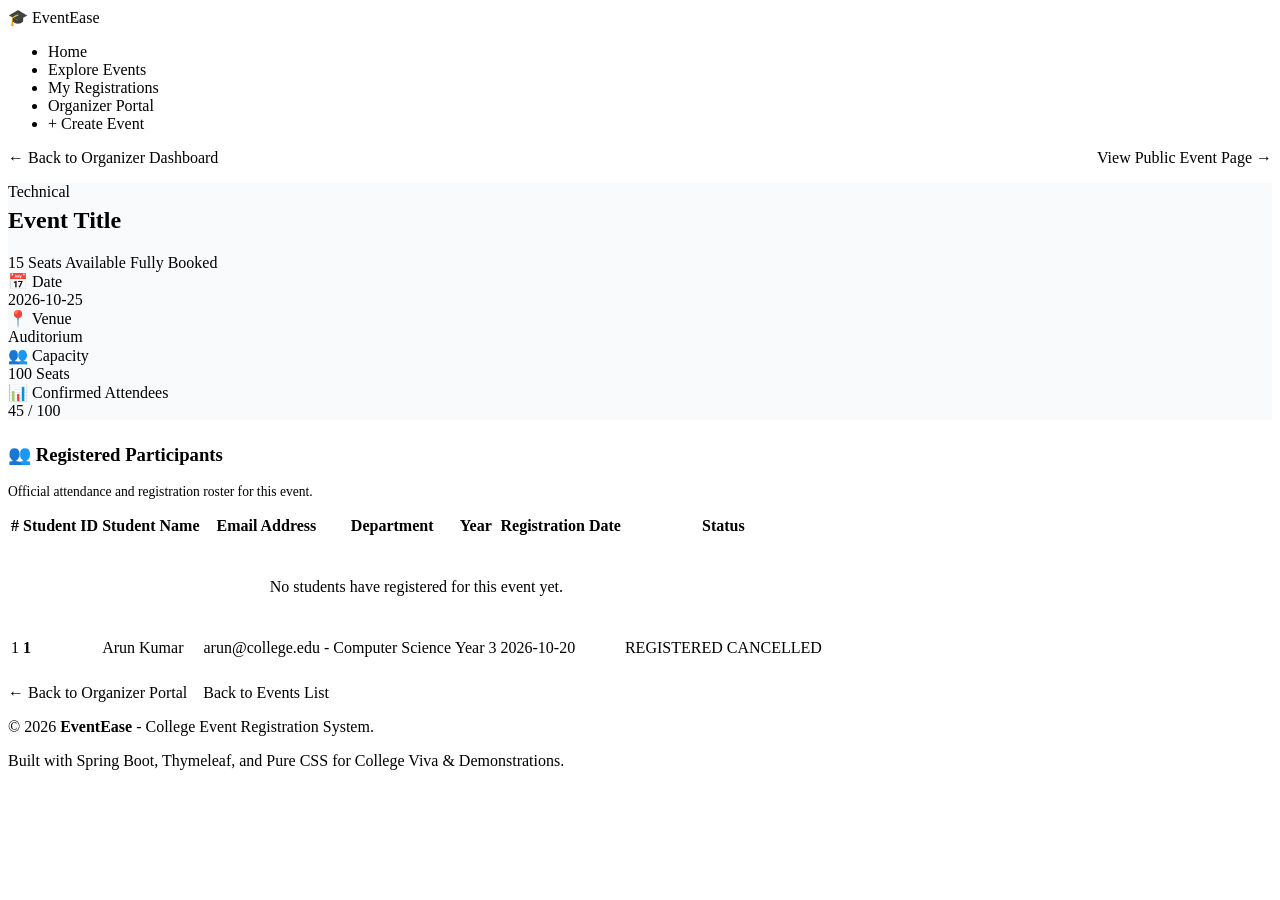
<file: src/main/resources/templates/participants.html>
<!DOCTYPE html>
<html lang="en" xmlns:th="http://www.thymeleaf.org">
<head>
    <meta charset="UTF-8">
    <meta name="viewport" content="width=device-width, initial-scale=1.0">
    <title>Event Participants - EventEase</title>
    <link rel="stylesheet" th:href="@{/css/style.css}">
</head>
<body>

    <!-- Navigation Header -->
    <nav class="navbar">
        <div class="navbar-container">
            <a th:href="@{/}" class="navbar-brand">
                🎓 Event<span>Ease</span>
            </a>
            <ul class="navbar-nav">
                <li><a th:href="@{/}">Home</a></li>
                <li><a th:href="@{/events}">Explore Events</a></li>
                <li><a th:href="@{/my-registrations}">My Registrations</a></li>
                <li><a th:href="@{/organizer/events}" class="active">Organizer Portal</a></li>
                <li><a th:href="@{/events/create}" class="btn btn-sm btn-primary">+ Create Event</a></li>
            </ul>
        </div>
    </nav>

    <!-- Main Container -->
    <div class="container">

        <!-- Back Link -->
        <div style="margin-bottom: 1rem; display: flex; justify-content: space-between; align-items: center;">
            <a th:href="@{/organizer/events}" class="btn btn-outline btn-sm">&larr; Back to Organizer Dashboard</a>
            <a th:href="@{/events}" class="btn btn-outline btn-sm">View Public Event Page &rarr;</a>
        </div>

        <!-- Event Summary Header Card -->
        <div class="card" style="background: #f8fafc; border-left: 4px solid var(--primary-color);">
            <div class="card-header">
                <div>
                    <span class="badge badge-category" th:text="${event.category}">Technical</span>
                    <h2 th:text="${event.title}" style="margin-top: 0.35rem;">Event Title</h2>
                </div>
                <div>
                    <span th:if="${availableSeats != null and availableSeats > 0}" class="badge badge-available" th:text="${availableSeats + ' Seats Available'}">
                        15 Seats Available
                    </span>
                    <span th:if="${availableSeats != null and availableSeats <= 0}" class="badge badge-full">
                        Fully Booked
                    </span>
                </div>
            </div>

            <!-- Meta Details -->
            <div class="detail-grid">
                <div class="detail-item">
                    <div class="detail-label">📅 Date</div>
                    <div class="detail-value" th:text="${event.eventDate}">
                        2026-10-25
                    </div>
                </div>
                <div class="detail-item">
                    <div class="detail-label">📍 Venue</div>
                    <div class="detail-value" th:text="${event.venue}">Auditorium</div>
                </div>
                <div class="detail-item">
                    <div class="detail-label">👥 Capacity</div>
                    <div class="detail-value" th:text="${event.maxSeats + ' Seats'}">100 Seats</div>
                </div>
                <div class="detail-item">
                    <div class="detail-label">📊 Confirmed Attendees</div>
                    <div class="detail-value" th:text="${(registrations != null ? registrations.size() : 0) + ' / ' + event.maxSeats}">
                        45 / 100
                    </div>
                </div>
            </div>
        </div>

        <!-- Participants Section Header -->
        <div class="card-header" style="margin-top: 1.5rem;">
            <div>
                <h3>👥 Registered Participants</h3>
                <p style="color: var(--text-muted); font-size: 0.85rem;">Official attendance and registration roster for this event.</p>
            </div>
        </div>

        <!-- Participants Table -->
        <div class="table-responsive">
            <table class="table">
                <thead>
                    <tr>
                        <th>#</th>
                        <th>Student ID</th>
                        <th>Student Name</th>
                        <th>Email Address</th>
                        <th>Department</th>
                        <th>Year</th>
                        <th>Registration Date</th>
                        <th>Status</th>
                    </tr>
                </thead>
                <tbody>
                    <tr th:if="${registrations == null or #lists.isEmpty(registrations)}">
                        <td colspan="8" style="text-align: center; padding: 2.5rem; color: var(--text-muted);">
                            No students have registered for this event yet.
                        </td>
                    </tr>
                    <tr th:each="reg, iterStat : ${registrations}">
                        <td th:text="${iterStat.count}">1</td>
                        <td>
                            <strong th:text="${reg.student != null ? reg.student.id : '-'}">1</strong>
                        </td>
                        <td th:text="${reg.student != null ? reg.student.name : '-'}">Arun Kumar</td>
                        <td>
                            <span th:if="${reg.student != null && reg.student.email != null}">
                                <a th:href="${'mailto:' + reg.student.email}" th:text="${reg.student.email}" style="color: var(--primary-color); text-decoration: none;">arun@college.edu</a>
                            </span>
                            <span th:if="${reg.student == null or reg.student.email == null}">-</span>
                        </td>
                        <td th:text="${reg.student != null ? reg.student.department : '-'}">Computer Science</td>
                        <td th:text="${reg.student != null && reg.student.yearOfStudy != null ? ('Year ' + reg.student.yearOfStudy) : '-'}">Year 3</td>
                        <td th:text="${reg.registrationDate}">
                            2026-10-20
                        </td>
                        <td>
                            <span th:if="${reg.status == 'REGISTERED'}" class="badge badge-registered">
                                REGISTERED
                            </span>
                            <span th:if="${reg.status == 'CANCELLED'}" class="badge badge-cancelled">
                                CANCELLED
                            </span>
                        </td>
                    </tr>
                </tbody>
            </table>
        </div>

        <div style="margin-top: 1.5rem; display: flex; gap: 1rem;">
            <a th:href="@{/organizer/events}" class="btn btn-secondary">&larr; Back to Organizer Portal</a>
            <a th:href="@{/events}" class="btn btn-outline">Back to Events List</a>
        </div>

    </div>

    <!-- Footer -->
    <footer class="footer">
        <p>&copy; 2026 <strong>EventEase</strong> - College Event Registration System.</p>
        <p>Built with Spring Boot, Thymeleaf, and Pure CSS for College Viva & Demonstrations.</p>
    </footer>

</body>
</html>
</file>
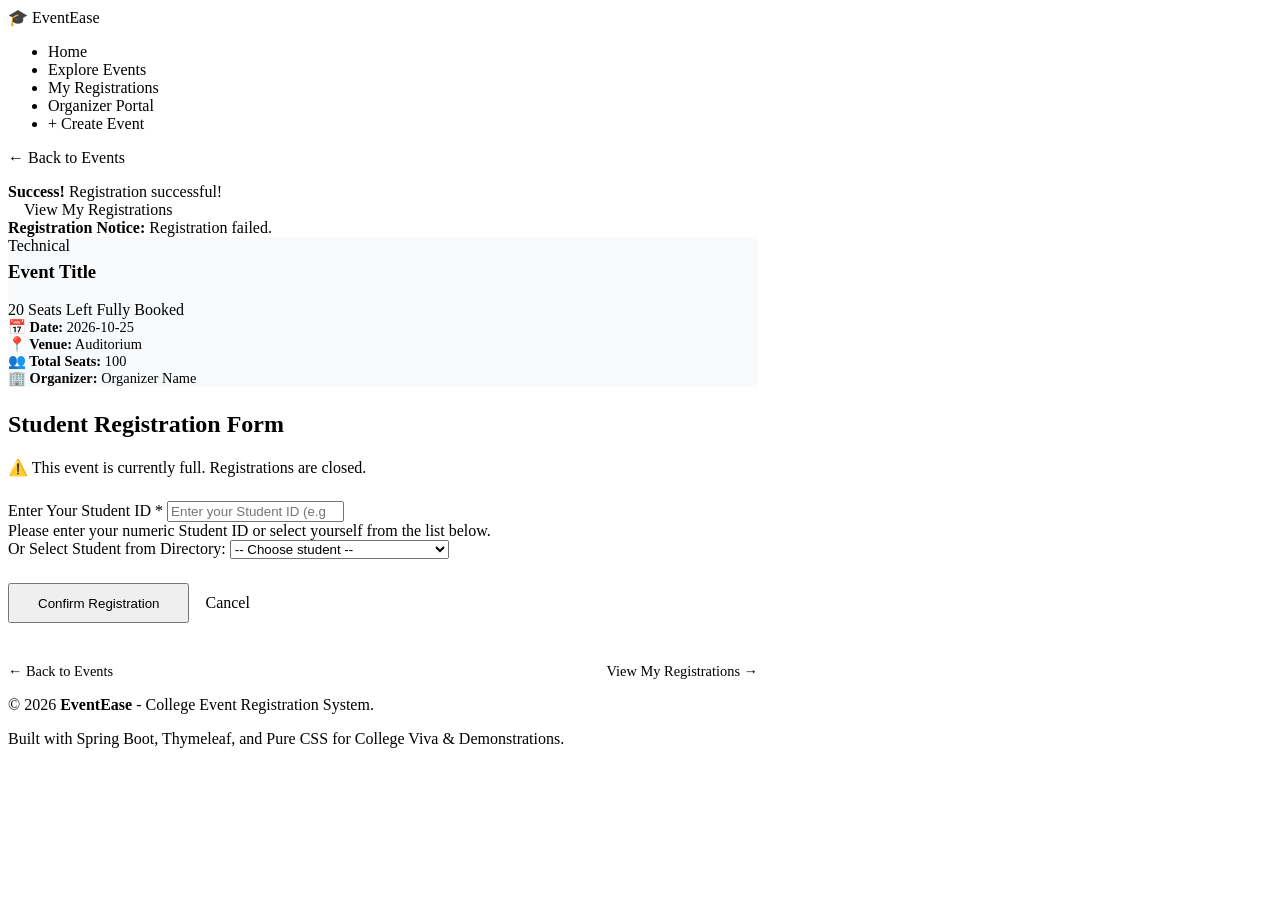
<file: src/main/resources/templates/register.html>
<!DOCTYPE html>
<html lang="en" xmlns:th="http://www.thymeleaf.org">
<head>
    <meta charset="UTF-8">
    <meta name="viewport" content="width=device-width, initial-scale=1.0">
    <title>Event Registration - EventEase</title>
    <link rel="stylesheet" th:href="@{/css/style.css}">
</head>
<body>

    <!-- Navigation Header -->
    <nav class="navbar">
        <div class="navbar-container">
            <a th:href="@{/}" class="navbar-brand">
                🎓 Event<span>Ease</span>
            </a>
            <ul class="navbar-nav">
                <li><a th:href="@{/}">Home</a></li>
                <li><a th:href="@{/events}">Explore Events</a></li>
                <li><a th:href="@{/my-registrations}">My Registrations</a></li>
                <li><a th:href="@{/organizer/events}">Organizer Portal</a></li>
                <li><a th:href="@{/events/create}" class="btn btn-sm btn-primary">+ Create Event</a></li>
            </ul>
        </div>
    </nav>

    <!-- Main Container -->
    <div class="container" style="max-width: 750px;">

        <!-- Back Link -->
        <div style="margin-bottom: 1rem;">
            <a th:href="@{/events}" class="btn btn-outline btn-sm">&larr; Back to Events</a>
        </div>

        <!-- Flash Messages -->
        <div th:if="${successMessage}" class="alert alert-success">
            <div>
                <strong>Success!</strong> <span th:text="${successMessage}">Registration successful!</span>
            </div>
            <a th:if="${studentId != null}" th:href="@{'/student/' + ${studentId} + '/registrations'}" class="btn btn-sm btn-primary" style="margin-left: 1rem;">View My Registrations</a>
        </div>
        
        <div th:if="${errorMessage}" class="alert alert-danger">
            <div>
                <strong>Registration Notice:</strong> <span th:text="${errorMessage}">Registration failed.</span>
            </div>
        </div>

        <!-- Event Summary Card -->
        <div class="card" style="margin-bottom: 1.5rem; background: #f8fafc;">
            <div class="card-header">
                <div>
                    <span class="badge badge-category" th:text="${event.category}">Technical</span>
                    <h3 th:text="${event.title}" style="margin-top: 0.35rem;">Event Title</h3>
                </div>
                <div>
                    <span th:if="${availableSeats != null and availableSeats > 0}" class="badge badge-available" th:text="${availableSeats + ' Seats Left'}">
                        20 Seats Left
                    </span>
                    <span th:if="${availableSeats != null and availableSeats <= 0}" class="badge badge-full">
                        Fully Booked
                    </span>
                </div>
            </div>

            <div class="grid-2" style="font-size: 0.9rem; gap: 0.75rem;">
                <div>
                    <strong>📅 Date:</strong> 
                    <span th:text="${event.eventDate}">2026-10-25</span>
                </div>
                <div>
                    <strong>📍 Venue:</strong> 
                    <span th:text="${event.venue}">Auditorium</span>
                </div>
                <div>
                    <strong>👥 Total Seats:</strong> 
                    <span th:text="${event.maxSeats}">100</span>
                </div>
                <div>
                    <strong>🏢 Organizer:</strong> 
                    <span th:text="${event.organizer != null ? event.organizer.name : 'College'}">Organizer Name</span>
                </div>
            </div>
        </div>

        <!-- Registration Form Card -->
        <div class="card">
            <div class="card-header">
                <h2>Student Registration Form</h2>
            </div>

            <div th:if="${availableSeats != null and availableSeats <= 0}" class="alert alert-danger" style="margin-bottom: 1.5rem;">
                ⚠️ This event is currently full. Registrations are closed.
            </div>

            <form th:if="${availableSeats != null and availableSeats > 0}" th:action="@{'/register/' + ${event.id}}" method="post">
                
                <div class="form-group">
                    <label for="studentId">Enter Your Student ID <span style="color: var(--danger-color);">*</span></label>
                    <input type="number" 
                           id="studentId" 
                           name="studentId" 
                           class="form-control" 
                           placeholder="Enter your Student ID (e.g. 1, 2, 3...)" 
                           th:value="${studentId}" 
                           required>
                    <div class="form-hint">Please enter your numeric Student ID or select yourself from the list below.</div>
                </div>

                <!-- Student Dropdown Quick Select -->
                <div class="form-group" th:if="${students != null and !#lists.isEmpty(students)}">
                    <label for="studentSelect">Or Select Student from Directory:</label>
                    <select id="studentSelect" class="form-control" onchange="if(this.value) document.getElementById('studentId').value = this.value;">
                        <option value="">-- Choose student --</option>
                        <option th:each="student : ${students}" 
                                th:value="${student.id}" 
                                th:text="${'ID: ' + student.id + ' - ' + student.name + ' (' + student.department + ', Year ' + student.yearOfStudy + ')'}">
                            ID: 1 - Arun Kumar (CSE, Year 3)
                        </option>
                    </select>
                </div>

                <div style="display: flex; gap: 1rem; align-items: center; margin-top: 1.5rem;">
                    <button type="submit" class="btn btn-success" style="padding: 0.65rem 1.75rem;">
                        Confirm Registration
                    </button>
                    <a th:href="@{/events}" class="btn btn-secondary">Cancel</a>
                </div>
            </form>

            <div style="margin-top: 1.5rem; padding-top: 1rem; border-top: 1px solid var(--border-color); display: flex; justify-content: space-between; font-size: 0.9rem;">
                <a th:href="@{/events}" style="color: var(--primary-color); text-decoration: none;">&larr; Back to Events</a>
                <a th:href="@{/my-registrations}" style="color: var(--primary-color); text-decoration: none;">View My Registrations &rarr;</a>
            </div>
        </div>

    </div>

    <!-- Footer -->
    <footer class="footer">
        <p>&copy; 2026 <strong>EventEase</strong> - College Event Registration System.</p>
        <p>Built with Spring Boot, Thymeleaf, and Pure CSS for College Viva & Demonstrations.</p>
    </footer>

</body>
</html>
</file>
